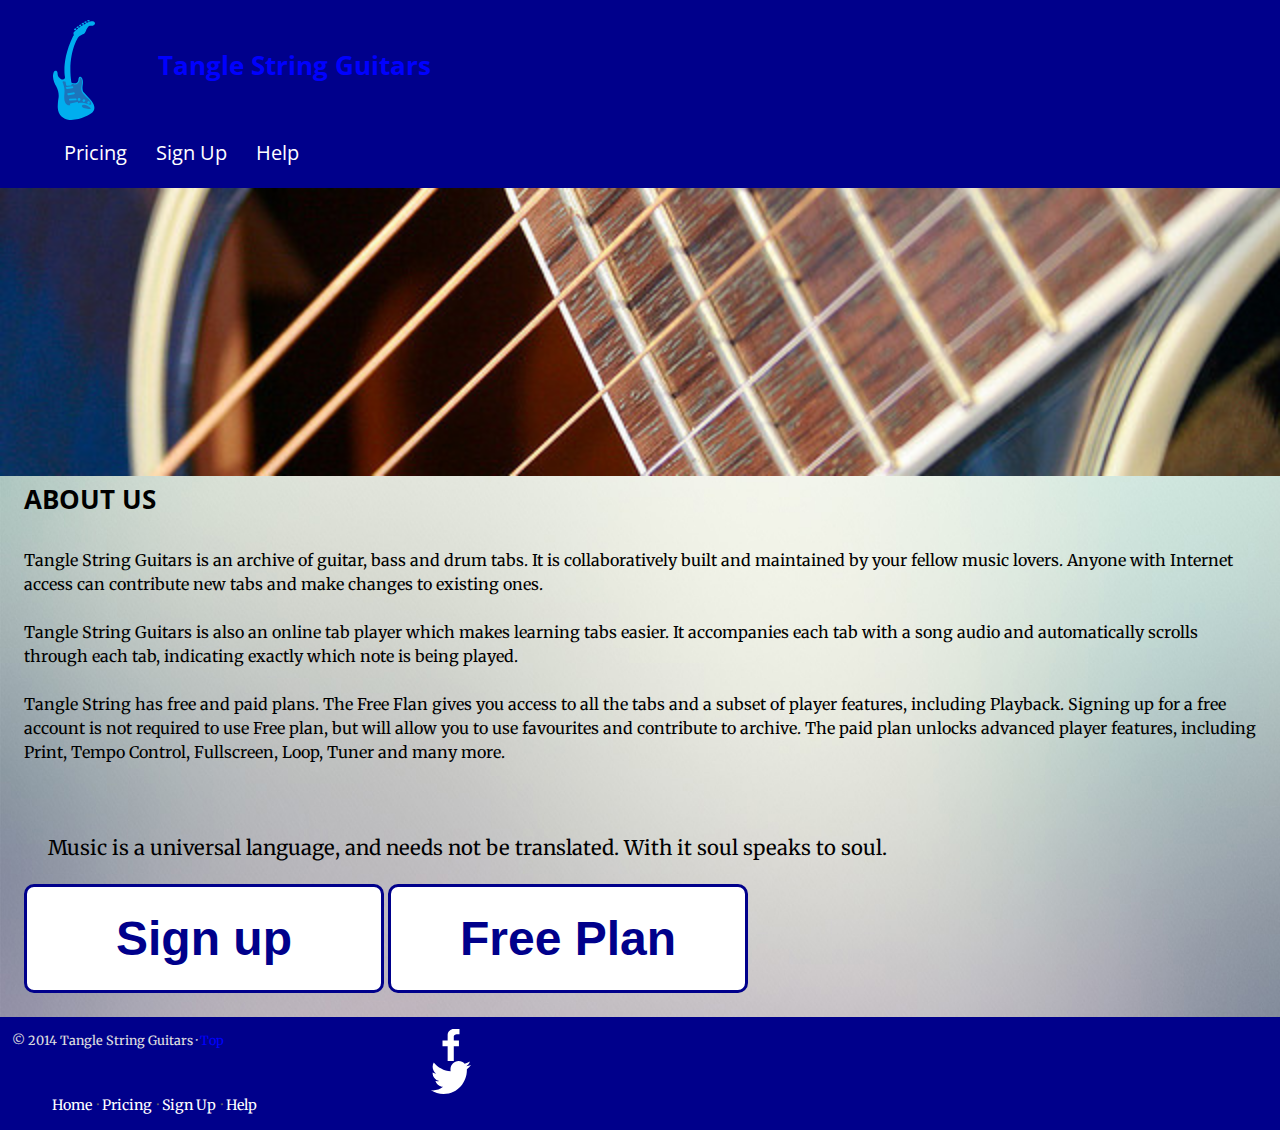
<file: index.html>
<!DOCTYPE html>
<html lang="en-ca">
<head>
	<meta charset="utf-8">
	<title>Guitar Tabs that Flow</title>
	<meta name="viewport" content="width=device-width,initial-scale=1">
    <link href="http://fonts.googleapis.com/css?family=Open+Sans:700,400|Merriweather:400,300italic,900" rel="stylesheet">
    <link href="css/general.css" rel="stylesheet">
    <link href="css/grids.css" rel="stylesheet">
    <link href="css/typography.css" rel="stylesheet">
</head>
<body>
    <ul class="skip-links">
    <li><a href="#main">Skip to main content</a></li>
    <li><a href="#navigation">Skip to navigation</a></li>
    <li><a href="#footer">Skip to footer</a></li>
</ul>    
    
<header id="banner" role="banner" class="grid grid-middle section-dark masthead pad-t-1-2 pad-b-1-2">
    <div class="grid grid-middle">
        <div class="unit unit-xs-1 unit-s-1 unit-m-3-4 unit-l-3-4">
            <div class="header">
            <img src="images/logo.svg" alt="Guitar Logo" class= "logo">
       <h1 class="peta gutter island-half push-0"><a href="index.html">Tangle String Guitars</a></h1>
            </div>
        </div>
    <nav id="navigation" role="navigation" class="unit gutter-1-2 unit-xs-1 unit-s-1 unit-m-2-3 unit-l-2-3">
    <ul class="nav giga push-0 brand-family">
      <li><a class="island-1-2" href="pricing.html">Pricing</a></li>
      <li><a class="island-1-2" href="sign-up.html">Sign Up</a></li>       <li><a class="island-1-2" href="#">Help</a></li>
    </ul>
  </nav>
        </div>
</header>
    
<main role='main' id="main">
        <div class="grid-bottom billboard">
            <div class="unit unit-xs-1 unit-s-1 unit-m-1 unit-l-3-4 unit-xl-1-2 island">
            </div>
        </div>

    <div class="grid">
        <div>
            <div class="unit unit-xs-1 unit-s-1 unit-m-1 gutter">
                    <h2 class="">ABOUT US</h2>
                    <p>Tangle String Guitars is an archive of guitar, bass and drum tabs. It is collaboratively built and maintained by your fellow music lovers. Anyone with Internet access can contribute new tabs and make changes to existing ones. </p>
                    
                    <p class="">Tangle String Guitars is also an online tab player which makes learning tabs easier. It accompanies each tab with a song audio and automatically scrolls through each tab, indicating exactly which note is being played.</p>
                        
                    <p>Tangle String has free and paid plans. The Free Flan gives you access to all the tabs and a subset of player features, including Playback. Signing up for a free account is not required to use Free plan, but will allow you to use favourites and contribute to archive. The paid plan unlocks advanced player features, including Print, Tempo Control, Fullscreen, Loop, Tuner and many more.</p>

                </div>
            </div>
        </div> 
    <div class="unit unit-xs-1 unit-s-1 unit-m-1 unit-l-3-4 unit-xl-1-2 island">
                <p class="giga island push-0">Music is a universal language, and needs not be translated. With it soul speaks to soul.</p>
                <a href="pricing.html"><button class="button" type="submit">Sign up</button></a>
                <a href="pricing.html"><button class="button" type="submit">Free Plan</button></a>
    </div>
</main>
            
<footer class="grid island-1-2 section-dark">
  <div role="contentinfo" class="unit micro unit-xs-1 unit-s-1 unit-m-1-2 unit-l-1-3">
    <p class="copyright push-0">© 2014 Tangle String Guitars · <a href="#top">Top</a></p>
  </div>
    <div>
        <a href="https://www.facebook.com/"><img class="social-media" src="images/facebook.svg" alt=""></a>
        <a href="https://twitter.com/"><img class="social-media" src="images/twitter.svg" alt=""></a>
    </div>   
  <div class="unit unit-xs-1 unit-s-1 unit-m-1-2 unit-l-2-3">
    <nav>
      <ul class="nav nav-footer milli push-0">
        <li><a href="index.html">Home</a></li>
        <li><a href="pricing.html">Pricing</a></li>
        <li><a href="sign-up.html">Sign Up</a></li>
          <li><a href="#">Help</a></li>
      </ul>
    </nav>
  </div>
</footer>
</body>
</html>
</file>
<file: css/general.css>
@-moz-viewport { width: device-width; scale: 1; }
@-ms-viewport { width: device-width; scale: 1; }
@-o-viewport { width: device-width; scale: 1; }
@-webkit-viewport { width: device-width; scale: 1; }
@viewport { width: device-width; scale: 1; }

html {
  margin: 0;
  padding: 0;
  box-sizing: border-box;

  font: normal 100%/1.5 'raleway' , sans-serif;
  -moz-text-size-adjust: 100%;
  -ms-text-size-adjust: 100%;
  -webkit-text-size-adjust: 100%;
  text-size-adjust: 100%;    
}

@media only screen and (min-width: 60em) {
    
html {
    font-size: 110%;
}
}

@media only screen and (min-width: 90em) {
    
html {
    font-size: 120%;
}

}

@media only screen and (min-width: 120em) {
    
html {
    font-size: 130%;
    }

}

a {
    text-decoration: none;
    color: blue;
}

*, *:before, *:after {
    box-sizing: inherit;
}

h1 {
 color: #fff;   
}

.logo {
    height: 4.5rem;
    width: auto;
    margin: .5rem 5%;
    
    /* float: right; */
    /* margin: .5rem auto */
}

.header img {
  float: left;
  width: 100px;
  height: 100px;
}

.header h1 {
  position: relative;
  top: 18px;
  left: 10px;
}

body {
    margin: 0;
    padding: 0;
    background-image: url(..//images/gray-gradient.jpg);
    background-repeat: round;
}

a:hover,
a:active {
  outline: none;
}

a:focus {
  outline: 3px solid #fff;
}

.nav a,
.nav a:link,
.nav a:visited {
  display: block;

  color: white;
  text-decoration: none;
}

.nav a:hover,
.nav a:focus,
.nav a:active,
.nav .nav-current,
.nav .nav-current:link,
.nav .nav-current:visited {
  background-color: #0099FF;

  color: #fff;
}

.align {
    text-align: center;
}

h1 {
    color: #fff;
}

a:focus {
    outline: 3px solid blue;
}

.skip-links {
    margin: 0;
    padding: 0;
    list-style-type: none;
}

.skip-links a {
    position: absolute;
    top: -3em;
    background-color: blue;
    color: white;
    text-decoration: none;
    padding: 0.5em 0.75em;
    font-size: 1.25em
}

.skip-links a:focus {
    top: 0;
}

.section-dark {
    background-color: darkblue; 
}

img {
  display: block;
  width: 100%;
}

.table-outer {
  overflow-x: auto;
}

.table-inner {
  margin: 0 auto;
  max-width: 45em;
  min-width: 30em;
}

table {
  width: 100%;

  border-collapse: collapse;
}

th,
td {
  padding: 0.1rem;

  text-align: left;
}

thead th {
  background-color: #e2e2e2;
  border-bottom: 1px solid #ccc;
}

tbody th,
tbody td {
  border-bottom: 1px solid #e2e2e2;
}

button {
    font-size: 3em;
    font-weight: bold;
    padding: 0.5em 1em;
    border: 1px solid #000;
    border-radius: 10px;
    color: #fff;
    cursor: pointer;
    width: 7.5em;
}

.push-out {
    margin: 1em
}

.button:before {
	font-style: normal;
	font-weight: normal;
	font-variant: normal;
	text-transform: none;
	line-height: 1;
	position: relative;
}

.button {
	border: 3px solid;
	color: darkblue;
    background: #fff;
}

.button:hover,
.button:active {
	color: #fff;
	background: darkblue;
    border: 3px solid ; 
}

.button:after {
	width: 100%;
	height: 0;
	top: 0;
	left: 0;
	background: blue;
}

.billboard{
    background-image: url(../images/blue-acoustic-guitar.jpg);
    background-size: cover;
    background-position:center center;
    
}

.nav a:hover,
.nav a:focus,
.nav a:active,
.nav .nav-current,
.nav .nav-current:link,
.nav .nav-current:visited {
  background-color: #0066FF;

  color: #fff;
}

.static{
    position: fixed;
}

.copyright {
    color: #E0E0E1;
}

.pricing {
    max-width: 13em;
    margin: 1em;
}

.width {
    width: 100%;
    margin: 0 auto;
}

.social-media {
    width: 40px;   
}    

.centered {
    text-align: center;
    align-content: center;
    padding: 0;
}
@media only screen and (min-width:25em) {
    
    .nav {
    text-align: center;
  }

  .nav li {
    display: inline-block;
  }

  .nav-footer a,
  .nav-footer a:link,
  .nav-footer a:visited {
    display: inline-block;
  }

  .nav-footer li::after {
    content: "·";
    display: inline-block;
    width: 0.5em;

    color: #666;
    text-align: right;
  }

  .nav-footer li:last-child::after {
    content: none;
  }

  .discovery-title-extra {
    display: inline;
  }
}   

@media only screen and (min-width:48em){
    
    .nav {
        display: block;
        text-align: left;
    }
    
    .navfooter {
        float: right;
    }
    .copyright {
        text-align: left;
    }
    
    .float {
        -webkit-align-items: flex-end;
        -ms-align-items: flex-end;
    }
     .billboard{
        padding: 15em 10em 0 10em;
    }
    
    .discovery-text {
    padding-right: 1.5rem;
  }
    
    }
    
    .pushl {
    margin-right: 20%;
}
}

@media only screen and (min-width: 60em) {
    
    .discovery-text {
    padding-left: 1.5rem;
  }
    
}

@media only screen and (min-width: 90em) {
    
    .pushl {
    margin-right: 2%;
}
    
}
</file>
<file: css/grids.css>
.grid {
  margin: 0;
  padding: 0;
  letter-spacing: -0.31em;
  text-rendering: optimizespeed;
  display: -webkit-flex;
  -webkit-flex-flow: row wrap;
  display: -ms-flexbox;
  -ms-flex-flow: row wrap;
}

.grid-bottom {
  -webkit-align-items: flex-end;
  -ms-align-items: flex-end;
}

.grid-middle {
  -webkit-align-items: center;
  -ms-align-items: center;
}

.opera-only :-o-prefocus, .grid {
  word-spacing: -0.43em;
}

.unit {
  letter-spacing: normal;
  text-rendering: auto;
  vertical-align: top;
  word-spacing: normal;
  display: inline-block;
  visibility: visible;
}

.grid-bottom .unit {
  vertical-align: bottom;
}

.grid-middle .unit {
  vertical-align: middle;
}

.unit-xs-hidden {
  display: none;
  visibility: hidden;
}

.unit-xs-1 {
  display: block;
  visibility: visible;
  width: 100%;
}

.unit-offset-xs-0 {
  margin-left: 0;
}

.unit-xs-1-2 {
  width: 50.0000%;
}

.unit-offset-xs-1-2 {
  margin-left: 50.0000%;
}

.unit-xs-1-3 {
  width: 33.3333%;
}

.unit-offset-xs-1-3 {
  margin-left: 33.3333%;
}

.unit-xs-2-3 {
  width: 66.6667%;
}

.unit-offset-xs-2-3 {
  margin-left: 66.6667%;
}

.unit-xs-1-4 {
  width: 25.0000%;
}

.unit-offset-xs-1-4 {
  margin-left: 25.0000%;
}

.unit-xs-3-4 {
  width: 75.0000%;
}

.unit-offset-xs-3-4 {
  margin-left: 75.0000%;
}

.unit-xs-1-2,.unit-xs-1-3,.unit-xs-2-3,.unit-xs-1-4,.unit-xs-3-4 {
  display: inline-block;
  visibility: visible;
}

@media only screen and (min-width: 25em) {

.unit-s-hidden {
  display: none;
  visibility: hidden;
}

.unit-s-1 {
  display: block;
  visibility: visible;
  width: 100%;
}

.unit-offset-s-0 {
  margin-left: 0;
}

.unit-s-1-2 {
  width: 50.0000%;
}

.unit-offset-s-1-2 {
  margin-left: 50.0000%;
}

.unit-s-1-3 {
  width: 33.3333%;
}

.unit-offset-s-1-3 {
  margin-left: 33.3333%;
}

.unit-s-2-3 {
  width: 66.6667%;
}

.unit-offset-s-2-3 {
  margin-left: 66.6667%;
}

.unit-s-1-4 {
  width: 25.0000%;
}

.unit-offset-s-1-4 {
  margin-left: 25.0000%;
}

.unit-s-3-4 {
  width: 75.0000%;
}

.unit-offset-s-3-4 {
  margin-left: 75.0000%;
}

.unit-s-1-2,.unit-s-1-3,.unit-s-2-3,.unit-s-1-4,.unit-s-3-4 {
  display: inline-block;
  visibility: visible;
}

}

@media only screen and (min-width: 38em) {

.unit-m-hidden {
  display: none;
  visibility: hidden;
}

.unit-m-1 {
  display: block;
  visibility: visible;
  width: 100%;
}

.unit-offset-m-0 {
  margin-left: 0;
}

.unit-m-1-2 {
  width: 50.0000%;
}

.unit-offset-m-1-2 {
  margin-left: 50.0000%;
}

.unit-m-1-3 {
  width: 33.3333%;
}

.unit-offset-m-1-3 {
  margin-left: 33.3333%;
}

.unit-m-2-3 {
  width: 66.6667%;
}

.unit-offset-m-2-3 {
  margin-left: 66.6667%;
}

.unit-m-1-4 {
  width: 25.0000%;
}

.unit-offset-m-1-4 {
  margin-left: 25.0000%;
}

.unit-m-3-4 {
  width: 75.0000%;
}

.unit-offset-m-3-4 {
  margin-left: 75.0000%;
}

.unit-m-1-2,.unit-m-1-3,.unit-m-2-3,.unit-m-1-4,.unit-m-3-4 {
  display: inline-block;
  visibility: visible;
}

}

@media only screen and (min-width: 60em) {

.unit-l-hidden {
  display: none;
  visibility: hidden;
}

.unit-l-1 {
  display: block;
  visibility: visible;
  width: 100%;
}

.unit-offset-l-0 {
  margin-left: 0;
}

.unit-l-1-2 {
  width: 50.0000%;
}

.unit-offset-l-1-2 {
  margin-left: 50.0000%;
}

.unit-l-1-3 {
  width: 33.3333%;
}

.unit-offset-l-1-3 {
  margin-left: 33.3333%;
}

.unit-l-2-3 {
  width: 66.6667%;
}

.unit-offset-l-2-3 {
  margin-left: 66.6667%;
}

.unit-l-1-4 {
  width: 25.0000%;
}

.unit-offset-l-1-4 {
  margin-left: 25.0000%;
}

.unit-l-3-4 {
  width: 75.0000%;
}

.unit-offset-l-3-4 {
  margin-left: 75.0000%;
}

.unit-l-1-2,.unit-l-1-3,.unit-l-2-3,.unit-l-1-4,.unit-l-3-4 {
  display: inline-block;
  visibility: visible;
}

}
</file>
<file: css/typography.css>
html {
  font: normal 100%/1.5 "Merriweather", serif;
}

h1, h2, h3, h4, h5, h6,
p, ul, ol, dl, dd, figure,
blockquote, details, hr,
fieldset, pre, table {
  margin: 0 0 1.5rem;
}

.yotta {
  font-size: 2.2807rem;
  line-height: 1.3154;
}

.zetta {
  font-size: 2.0273rem;
  line-height: 1.4798;
}

h1, .exa {
  font-size: 1.8020rem;
  line-height: 1.6648;
}

h2, .peta {
  font-size: 1.6018rem;
  line-height: 1.8729;
}

h3, .tera {
  font-size: 1.4238rem;
  line-height: 1.0535;
}

h4, .giga {
  font-size: 1.2656rem;
  line-height: 1.1852;
}

h5, .mega {
  font-size: 1.1250rem;
  line-height: 1.3333;
}

h6, .kilo {
  font-size: 1.0000rem;
  line-height: 1.5000;
}

small, .milli {
  font-size: 0.8889rem;
  line-height: 1.6875;
}

.micro {
  font-size: 0.7901rem;
  line-height: 1.8984;
}

sub,
sup {
  font-size: 75%;
  line-height: 1px;
  position: relative;
  vertical-align: baseline;
}

sup {
  top: -0.5em;
}

sub {
  bottom: -0.25em;
}

.push {
  margin-bottom: 1.5rem;
}

.push-none, .push-0 {
  margin-bottom: 0;
}

.push-double, .push-2 {
  margin-bottom: 3.0000rem;
}

.push-half, .push-1-2 {
  margin-bottom: 0.7500rem;
}

.pad-top, .pad-t {
  padding-top: 1.5rem;
}

.pad-bottom, .pad-b {
  padding-bottom: 1.5rem;
}

.pad-top-double, .pad-t-2 {
  padding-top: 3.0000rem;
}

.pad-bottom-double, .pad-b-2 {
  padding-bottom: 3.0000rem;
}

.pad-top-half, .pad-t-1-2 {
  padding-top: 0.7500rem;
}

.pad-bottom-half, .pad-b-1-2 {
  padding-bottom: 0.7500rem;
}

.island {
  padding: 1.5rem;
}

.island-half, .island-1-2 {
  padding: 0.7500rem;
}

.island-double, .island-2 {
  padding: 3.0000rem;
}

.gutter {
  padding-left: 1.5rem;
  padding-right: 1.5rem;
}

.gutter-half, .gutter-1-2 {
  padding-left: 0.7500rem;
  padding-right: 0.7500rem;
}

.gutter-double, .gutter-2 {
  padding-left: 3.0000rem;
  padding-right: 3.0000rem;
}

h1, h2, h3, h4, h5, h6, .brand-family {
    font-family: "Open Sans", sans-serif;
}
</file>
